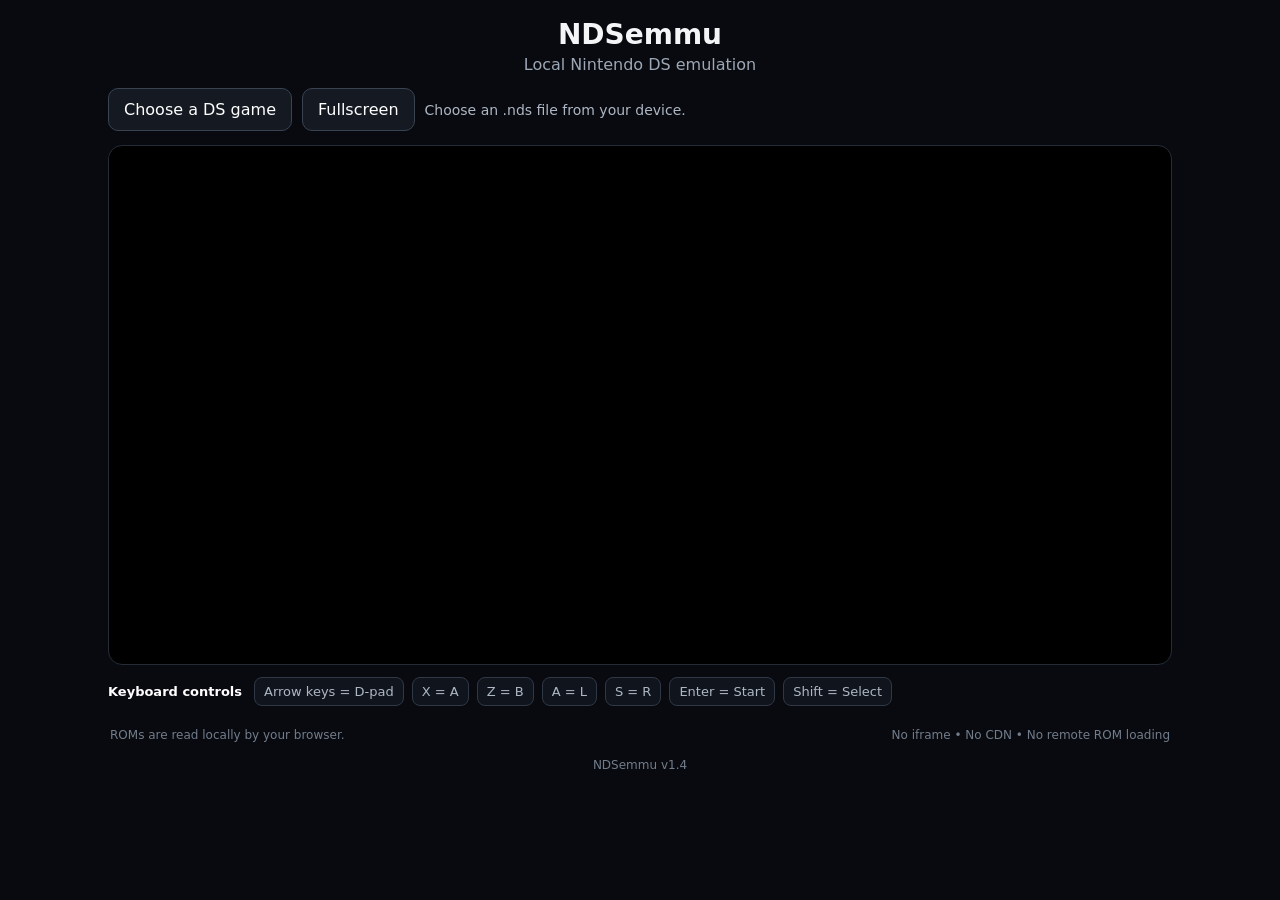
<file: index.html>
<!doctype html>
<html lang="en">
<head>
  <meta charset="utf-8">
  <meta name="viewport" content="width=device-width,initial-scale=1,maximum-scale=1,user-scalable=no,viewport-fit=cover">
  <meta name="theme-color" content="#080a0f">
  <title>NDSemmu — Nintendo DS Emulator</title>
  <link rel="stylesheet" href="style.css">
</head>
<body>
  <main class="app">
    <header>
      <h1>NDSemmu</h1>
      <p>Local Nintendo DS emulation</p>
    </header>

    <section class="loader">
      <label class="file-button">
        Choose a DS game
        <input id="rom" type="file" accept=".nds,.srl,.dsi,application/octet-stream">
      </label>
      <button id="fullscreen" type="button">Fullscreen</button>
      <span id="status">Choose an .nds file from your device.</span>
    </section>

    <section id="player-wrap" aria-label="Nintendo DS emulator">
      <desmond-player id="player"></desmond-player>
    </section>

    <section class="controls" aria-label="Keyboard controls">
      <strong>Keyboard controls</strong>
      <span>Arrow keys = D-pad</span>
      <span>X = A</span>
      <span>Z = B</span>
      <span>A = L</span>
      <span>S = R</span>
      <span>Enter = Start</span>
      <span>Shift = Select</span>
    </section>

    <footer>
      <span>ROMs are read locally by your browser.</span>
      <span>No iframe • No CDN • No remote ROM loading</span>
    </footer>

    <div class="version">NDSemmu v1.4</div>
  </main>

  <script src="desmond.min.js"></script>
  <script src="app.js"></script>
</body>
</html>
</file>
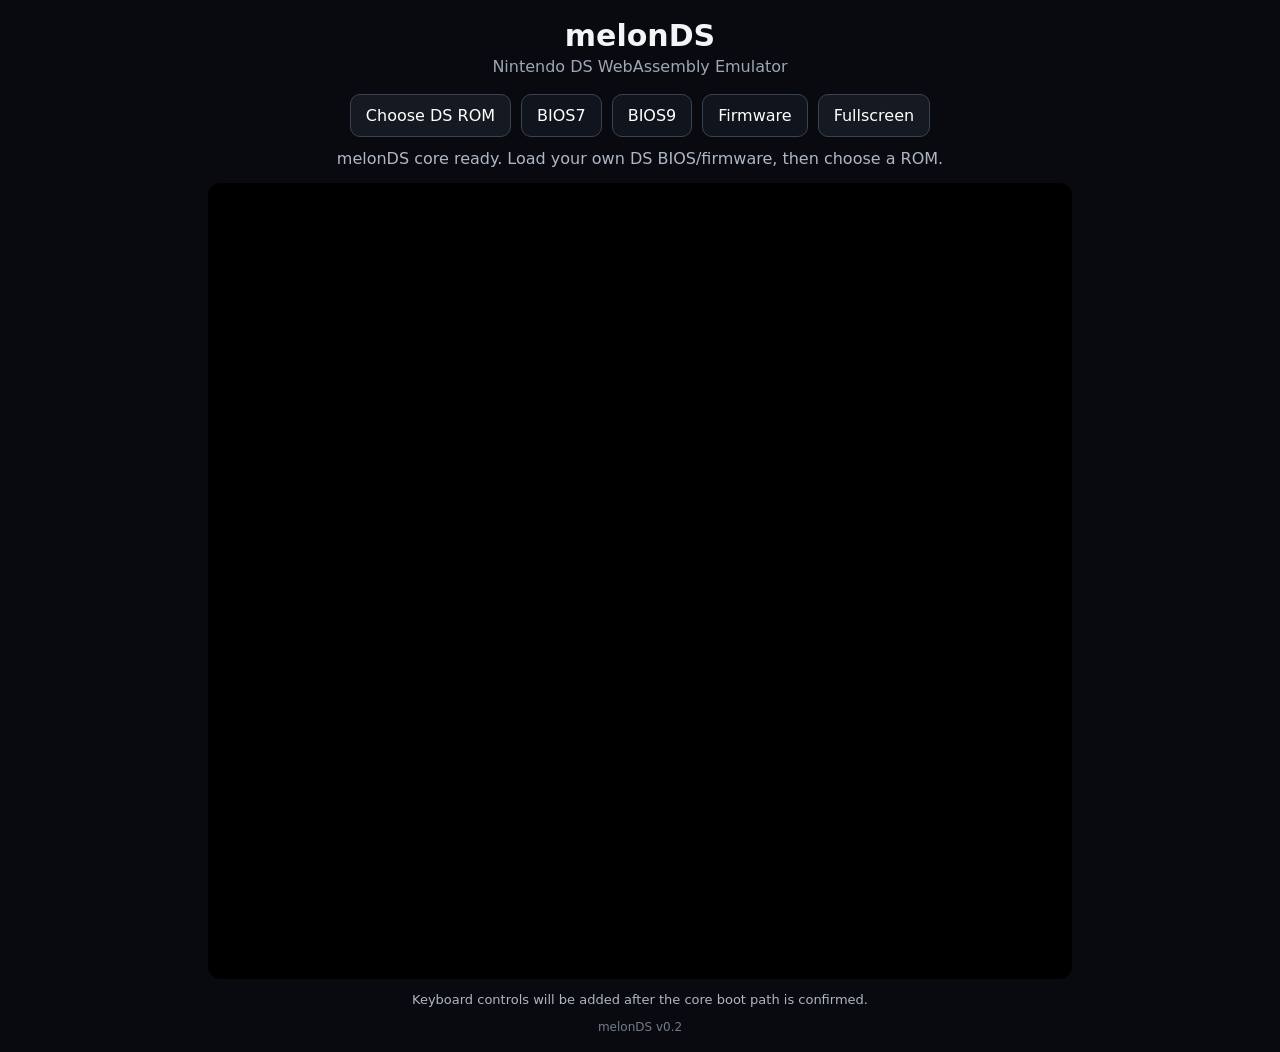
<file: melonDS/index.html>
<!doctype html>
<html lang="en"><head><meta charset="utf-8"><meta name="viewport" content="width=device-width,initial-scale=1,maximum-scale=1,user-scalable=no,viewport-fit=cover"><meta name="theme-color" content="#080a0f"><title>melonDS — Nintendo DS Emulator</title><link rel="stylesheet" href="style.css"></head><body><main class="app"><h1>melonDS</h1><p class="subtitle">Nintendo DS WebAssembly Emulator</p><section class="toolbar"><label class="file-button">Choose DS ROM<input id="rom" type="file" accept=".nds,.srl,.dsi,application/octet-stream"></label><label class="file-button secondary">BIOS7<input id="bios7" type="file" accept=".bin,application/octet-stream"></label><label class="file-button secondary">BIOS9<input id="bios9" type="file" accept=".bin,application/octet-stream"></label><label class="file-button secondary">Firmware<input id="firmware" type="file" accept=".bin,application/octet-stream"></label><button id="fullscreen" type="button">Fullscreen</button></section><div id="status">Loading melonDS WebAssembly core…</div><section id="screens" aria-label="Nintendo DS screens"><canvas id="screen-top" width="256" height="192"></canvas><canvas id="screen-bottom" width="256" height="192"></canvas></section><p class="controls">Keyboard controls will be added after the core boot path is confirmed.</p><div class="version">melonDS v0.2</div></main><script src="app.js"></script><script src="a.out.js"></script></body></html>
</file>
<file: style.css>
*{box-sizing:border-box}html,body{margin:0;min-height:100%;background:#080a0f;color:#f3f5f7;font-family:system-ui,-apple-system,BlinkMacSystemFont,"Segoe UI",sans-serif}body{padding:env(safe-area-inset-top) env(safe-area-inset-right) env(safe-area-inset-bottom) env(safe-area-inset-left)}.app{width:min(1100px,100%);margin:auto;padding:18px}header{text-align:center;margin-bottom:14px}h1{margin:0;font-size:28px}header p{margin:4px 0 0;color:#9da7b5}.loader{display:flex;align-items:center;gap:10px;flex-wrap:wrap;margin-bottom:14px}.file-button,button{border:1px solid #394352;border-radius:10px;background:#151a22;color:#fff;padding:11px 15px;font:inherit;cursor:pointer}.file-button:hover,button:hover{background:#1d2430}.file-button input{display:block;width:1px;height:1px;opacity:0;position:absolute;pointer-events:none}#status{color:#aeb7c4;font-size:14px;flex:1;min-width:220px}#player-wrap{width:100%;min-height:520px;background:#000;border:1px solid #252c37;border-radius:14px;overflow:hidden;display:flex;align-items:center;justify-content:center}desmond-player{display:block;width:100%;max-width:100%;min-height:500px}footer{display:flex;justify-content:space-between;gap:12px;flex-wrap:wrap;color:#727d8b;font-size:12px;padding:10px 2px}button:focus-visible,.file-button:focus-within{outline:2px solid #fff;outline-offset:2px}.controls{display:flex;flex-wrap:wrap;gap:8px;align-items:center;margin:12px 0;color:#aeb7c4;font-size:13px}.controls strong{color:#fff;margin-right:4px}.controls span{border:1px solid #303846;border-radius:8px;padding:6px 9px;background:#10151d}.version{font-size:12px;color:#727d8b;text-align:center;padding:6px}@media(max-width:700px){.app{padding:10px}.loader{align-items:stretch}.file-button,button{flex:1;text-align:center}#status{flex-basis:100%}#player-wrap{min-height:430px;border-radius:10px}desmond-player{min-height:420px}h1{font-size:24px}}
</file>
<file: melonDS/style.css>
*{box-sizing:border-box}html,body{margin:0;min-height:100%;background:#080a0f;color:#f3f5f7;font-family:system-ui,-apple-system,BlinkMacSystemFont,"Segoe UI",sans-serif}body{padding:env(safe-area-inset-top) env(safe-area-inset-right) env(safe-area-inset-bottom) env(safe-area-inset-left)}.app{width:min(900px,100%);margin:auto;padding:18px}h1{text-align:center;margin:0;font-size:30px}.subtitle{text-align:center;color:#9da7b5;margin:4px 0 18px}.toolbar{display:flex;gap:10px;flex-wrap:wrap;justify-content:center}.file-button,button{border:1px solid #394352;border-radius:10px;background:#151a22;color:#fff;padding:11px 15px;font:inherit;cursor:pointer}.file-button.secondary{background:#10151d}.file-button input{position:absolute;width:1px;height:1px;opacity:0}#status{margin:12px 0;color:#aeb7c4;min-height:22px;text-align:center}#screens{display:flex;flex-direction:column;align-items:center;gap:8px;background:#000;padding:10px;border-radius:12px}canvas{display:block;width:min(100%,512px);height:auto;image-rendering:pixelated;background:#000}.controls{color:#aeb7c4;font-size:13px;text-align:center}.version{color:#727d8b;text-align:center;font-size:12px;margin-top:12px}@media(max-width:600px){.app{padding:12px}.toolbar{gap:7px}.file-button,button{padding:9px 11px;font-size:14px}}
</file>
